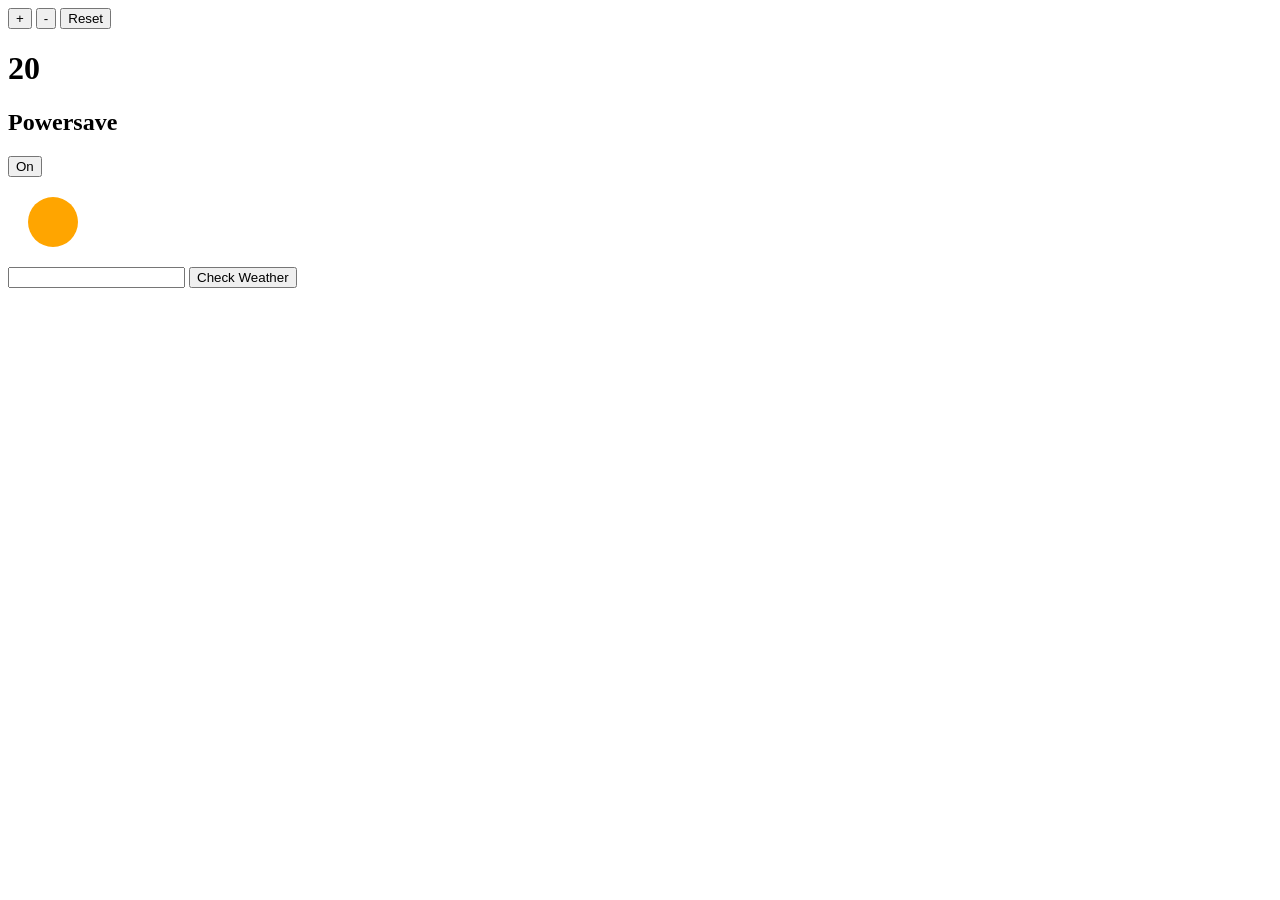
<file: views/index.html>
<!DOCTYPE html>
<html>
  <head>
    <meta charset="UTF-8">
  <meta name="viewport" content="width=device-width,initial-scale=1">
    <link rel="stylesheet" href="../styles/style.css">
    <title>title</title>
  </head>
  <body>
    <button id="increase" type="button" name="button">+</button>
    <button id="decrease" type="button" name="button">-</button>
    <button id="reset" type="button" name="button">Reset</button>

    <h1 id="temp">20</h1>
    <div>
      <h2>Powersave</h2>
      <button id="powersave" type="button" name="button">On</button>
    </div>

    <div id="usage" class="medium-usage"></div>

    <input type="text" id='cityInput'>
    <button id="currentWeather">Check Weather</button>

    <div id="weather"></div>

    <script
      src="https://code.jquery.com/jquery-3.3.1.js"
      integrity="sha256-2Kok7MbOyxpgUVvAk/HJ2jigOSYS2auK4Pfzbm7uH60="
      crossorigin="anonymous"></script>
      <script src="../src/thermostat.js" type="text/javascript">
      </script>
      <script src="../src/weather.js" type="text/javascript">
      </script>
      <script src="../src/behaviour.js" type="text/javascript">
      </script>
  </body>
</html>
</file>
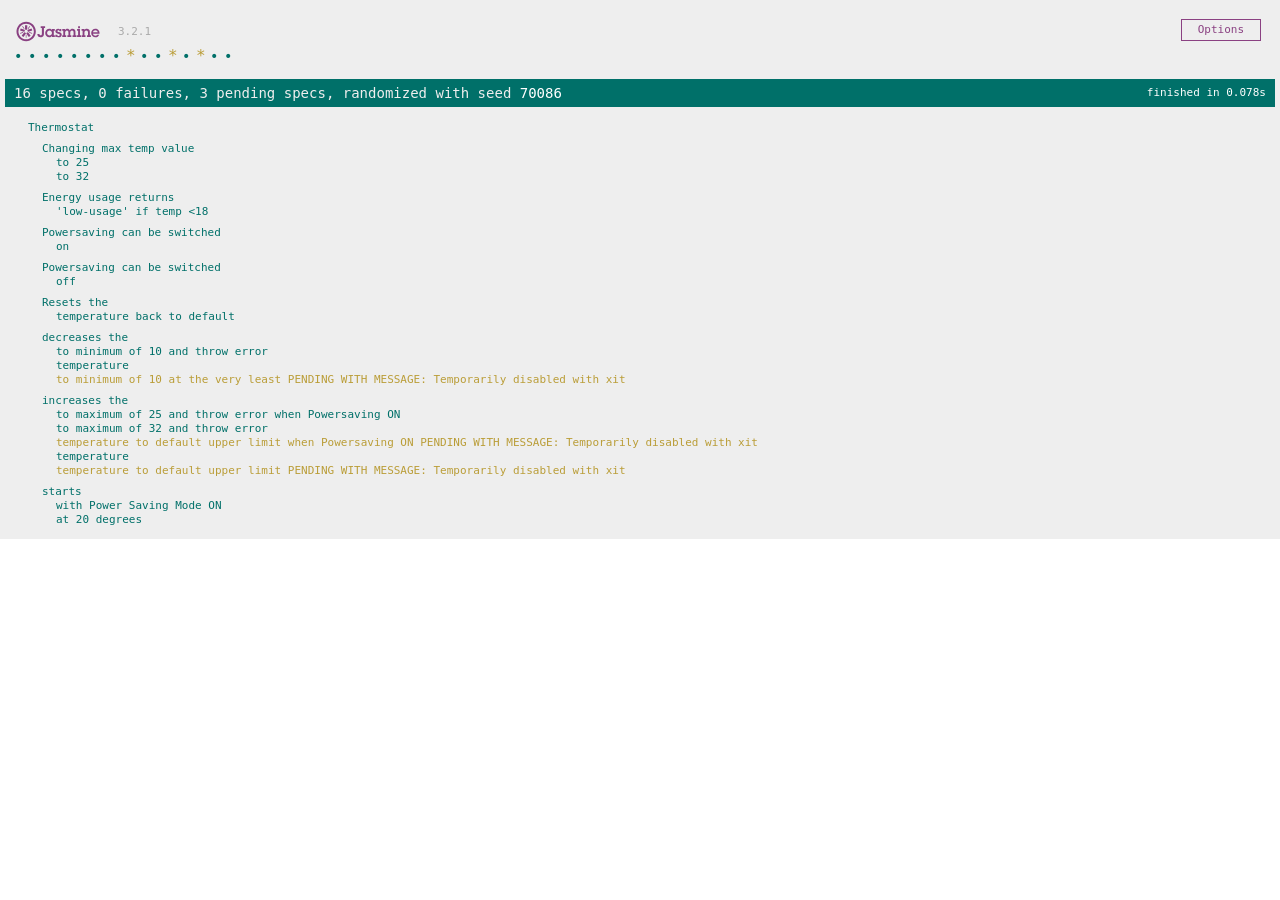
<file: SpecRunner.html>
<!DOCTYPE html>
<html>
<head>
  <meta charset="utf-8">
  <title>Jasmine Spec Runner v3.2.1</title>

  <link rel="shortcut icon" type="image/png" href="lib/jasmine-3.2.1/jasmine_favicon.png">
  <link rel="stylesheet" href="lib/jasmine-3.2.1/jasmine.css">

  <script src="lib/jasmine-3.2.1/jasmine.js"></script>
  <script src="lib/jasmine-3.2.1/jasmine-html.js"></script>
  <script src="lib/jasmine-3.2.1/boot.js"></script>

  <!-- include source files here... -->
  <script src="src/thermostat.js"></script>

  <!-- include spec files here... -->
  <script src="spec/SpecHelper.js"></script>
  <script src="spec/thermostatSpec.js"></script>

</head>

<body>
</body>
</html>
</file>
<file: styles/style.css>
#usage {
  width: 50px;
  height: 50px;
  border-radius: 50%;
  margin: 20px;
}

.low-usage {
  background-color: green;
}

.medium-usage {
  background-color: orange;
}

.high-usage {
  background-color: red;
}
</file>
<file: lib/jasmine-3.2.1/jasmine.css>
body { overflow-y: scroll; }

.jasmine_html-reporter { background-color: #eee; padding: 5px; margin: -8px; font-size: 11px; font-family: Monaco, "Lucida Console", monospace; line-height: 14px; color: #333; }
.jasmine_html-reporter a { text-decoration: none; }
.jasmine_html-reporter a:hover { text-decoration: underline; }
.jasmine_html-reporter p, .jasmine_html-reporter h1, .jasmine_html-reporter h2, .jasmine_html-reporter h3, .jasmine_html-reporter h4, .jasmine_html-reporter h5, .jasmine_html-reporter h6 { margin: 0; line-height: 14px; }
.jasmine_html-reporter .jasmine-banner, .jasmine_html-reporter .jasmine-symbol-summary, .jasmine_html-reporter .jasmine-summary, .jasmine_html-reporter .jasmine-result-message, .jasmine_html-reporter .jasmine-spec .jasmine-description, .jasmine_html-reporter .jasmine-spec-detail .jasmine-description, .jasmine_html-reporter .jasmine-alert .jasmine-bar, .jasmine_html-reporter .jasmine-stack-trace { padding-left: 9px; padding-right: 9px; }
.jasmine_html-reporter .jasmine-banner { position: relative; }
.jasmine_html-reporter .jasmine-banner .jasmine-title { background: url('[data-uri]') no-repeat; background: url('[data-uri]') no-repeat, none; -moz-background-size: 100%; -o-background-size: 100%; -webkit-background-size: 100%; background-size: 100%; display: block; float: left; width: 90px; height: 25px; }
.jasmine_html-reporter .jasmine-banner .jasmine-version { margin-left: 14px; position: relative; top: 6px; }
.jasmine_html-reporter #jasmine_content { position: fixed; right: 100%; }
.jasmine_html-reporter .jasmine-version { color: #aaa; }
.jasmine_html-reporter .jasmine-banner { margin-top: 14px; }
.jasmine_html-reporter .jasmine-duration { color: #fff; float: right; line-height: 28px; padding-right: 9px; }
.jasmine_html-reporter .jasmine-symbol-summary { overflow: hidden; *zoom: 1; margin: 14px 0; }
.jasmine_html-reporter .jasmine-symbol-summary li { display: inline-block; height: 10px; width: 14px; font-size: 16px; }
.jasmine_html-reporter .jasmine-symbol-summary li.jasmine-passed { font-size: 14px; }
.jasmine_html-reporter .jasmine-symbol-summary li.jasmine-passed:before { color: #007069; content: "\02022"; }
.jasmine_html-reporter .jasmine-symbol-summary li.jasmine-failed { line-height: 9px; }
.jasmine_html-reporter .jasmine-symbol-summary li.jasmine-failed:before { color: #ca3a11; content: "\d7"; font-weight: bold; margin-left: -1px; }
.jasmine_html-reporter .jasmine-symbol-summary li.jasmine-excluded { font-size: 14px; }
.jasmine_html-reporter .jasmine-symbol-summary li.jasmine-excluded:before { color: #bababa; content: "\02022"; }
.jasmine_html-reporter .jasmine-symbol-summary li.jasmine-excluded-no-display { font-size: 14px; display: none; }
.jasmine_html-reporter .jasmine-symbol-summary li.jasmine-pending { line-height: 17px; }
.jasmine_html-reporter .jasmine-symbol-summary li.jasmine-pending:before { color: #ba9d37; content: "*"; }
.jasmine_html-reporter .jasmine-symbol-summary li.jasmine-empty { font-size: 14px; }
.jasmine_html-reporter .jasmine-symbol-summary li.jasmine-empty:before { color: #ba9d37; content: "\02022"; }
.jasmine_html-reporter .jasmine-run-options { float: right; margin-right: 5px; border: 1px solid #8a4182; color: #8a4182; position: relative; line-height: 20px; }
.jasmine_html-reporter .jasmine-run-options .jasmine-trigger { cursor: pointer; padding: 8px 16px; }
.jasmine_html-reporter .jasmine-run-options .jasmine-payload { position: absolute; display: none; right: -1px; border: 1px solid #8a4182; background-color: #eee; white-space: nowrap; padding: 4px 8px; }
.jasmine_html-reporter .jasmine-run-options .jasmine-payload.jasmine-open { display: block; }
.jasmine_html-reporter .jasmine-bar { line-height: 28px; font-size: 14px; display: block; color: #eee; }
.jasmine_html-reporter .jasmine-bar.jasmine-failed, .jasmine_html-reporter .jasmine-bar.jasmine-errored { background-color: #ca3a11; border-bottom: 1px solid #eee; }
.jasmine_html-reporter .jasmine-bar.jasmine-passed { background-color: #007069; }
.jasmine_html-reporter .jasmine-bar.jasmine-incomplete { background-color: #bababa; }
.jasmine_html-reporter .jasmine-bar.jasmine-skipped { background-color: #bababa; }
.jasmine_html-reporter .jasmine-bar.jasmine-warning { background-color: #ba9d37; color: #333; }
.jasmine_html-reporter .jasmine-bar.jasmine-menu { background-color: #fff; color: #aaa; }
.jasmine_html-reporter .jasmine-bar.jasmine-menu a { color: #333; }
.jasmine_html-reporter .jasmine-bar a { color: white; }
.jasmine_html-reporter.jasmine-spec-list .jasmine-bar.jasmine-menu.jasmine-failure-list, .jasmine_html-reporter.jasmine-spec-list .jasmine-results .jasmine-failures { display: none; }
.jasmine_html-reporter.jasmine-failure-list .jasmine-bar.jasmine-menu.jasmine-spec-list, .jasmine_html-reporter.jasmine-failure-list .jasmine-summary { display: none; }
.jasmine_html-reporter .jasmine-results { margin-top: 14px; }
.jasmine_html-reporter .jasmine-summary { margin-top: 14px; }
.jasmine_html-reporter .jasmine-summary ul { list-style-type: none; margin-left: 14px; padding-top: 0; padding-left: 0; }
.jasmine_html-reporter .jasmine-summary ul.jasmine-suite { margin-top: 7px; margin-bottom: 7px; }
.jasmine_html-reporter .jasmine-summary li.jasmine-passed a { color: #007069; }
.jasmine_html-reporter .jasmine-summary li.jasmine-failed a { color: #ca3a11; }
.jasmine_html-reporter .jasmine-summary li.jasmine-empty a { color: #ba9d37; }
.jasmine_html-reporter .jasmine-summary li.jasmine-pending a { color: #ba9d37; }
.jasmine_html-reporter .jasmine-summary li.jasmine-excluded a { color: #bababa; }
.jasmine_html-reporter .jasmine-description + .jasmine-suite { margin-top: 0; }
.jasmine_html-reporter .jasmine-suite { margin-top: 14px; }
.jasmine_html-reporter .jasmine-suite a { color: #333; }
.jasmine_html-reporter .jasmine-failures .jasmine-spec-detail { margin-bottom: 28px; }
.jasmine_html-reporter .jasmine-failures .jasmine-spec-detail .jasmine-description { background-color: #ca3a11; color: white; }
.jasmine_html-reporter .jasmine-failures .jasmine-spec-detail .jasmine-description a { color: white; }
.jasmine_html-reporter .jasmine-result-message { padding-top: 14px; color: #333; white-space: pre-wrap; }
.jasmine_html-reporter .jasmine-result-message span.jasmine-result { display: block; }
.jasmine_html-reporter .jasmine-stack-trace { margin: 5px 0 0 0; max-height: 224px; overflow: auto; line-height: 18px; color: #666; border: 1px solid #ddd; background: white; white-space: pre; }
</file>
